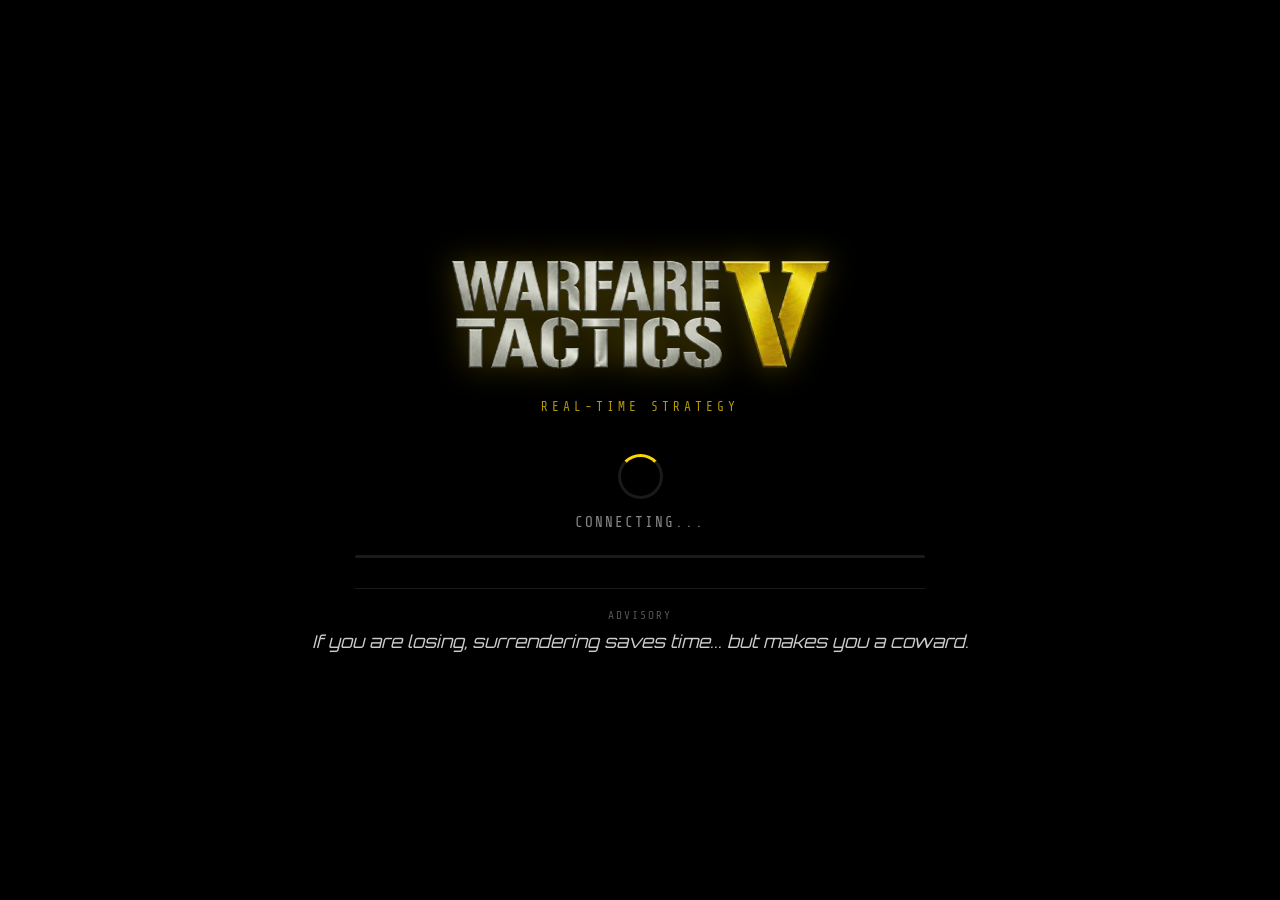
<file: html/loadscreen.html>
<!DOCTYPE html>
<html lang="en">
<head>
    <meta charset="UTF-8">
    <meta name="viewport" content="width=device-width, initial-scale=1.0, maximum-scale=1.0, user-scalable=no">
    <title>TACTICAL RTS ENYO UI</title>
    <link href="https://fonts.googleapis.com/css2?family=Orbitron:wght@400;500;700;900&family=Rajdhani:wght@400;600;700&family=Share+Tech+Mono&display=swap" rel="stylesheet">
    <link rel="stylesheet" href="css/main.css">
</head>
<body class="ui-root">
    <div class="fx-overlay"></div>
    <div class="app-bg-image"></div>

    <div id="loadingScreen" class="screen" style="position: absolute; top: 0; left: 0; width: 100%; height: 100%; z-index: 9999; display: flex; background-color: #000;">
        <div class="loading-backdrop"></div>
        <div class="loading-content">
            <div class="loading-title-group">
                <img src="images/rtslogo2.png" class="game-logo-large" alt="TACTICAL WARFARE V">
                <div class="sub-title">REAL-TIME STRATEGY</div>
            </div>
            <div class="loading-status-group">
                <div class="spinner-ring"></div>
                <div class="status-text" id="loadingStatusText">CONNECTING...</div>
            </div>
            <div class="loading-progress-track">
                <div class="loading-bar-fill" id="loadingBarFill"></div>
            </div>
            <div class="loading-tip-group">
                <div class="tip-label">ADVISORY</div>
                <div class="tip-text" id="loadingTipText">
                    Manage your economy wisely. Running out of funds is a choice.
                </div>
            </div>
        </div>
    </div>

    <script>
        var tips = [
            "Control the objectives. Or don't, if you enjoy being poor.",
            "Tanks are expensive. Try not to drive them off a cliff.",
            "If you are losing, surrendering saves time... but makes you a coward.",
            "Running out of money is a skill issue. Manage your economy better.",
            "Level up to unlock aircraft. Until then, enjoy walking.",
            "The enemy is capturing your objectives while you read this.",
            "You can deploy heavy support, or you can keep losing. Your choice."
        ];

        function setRandomTip() {
            var el = document.getElementById('loadingTipText');
            if (el) el.textContent = tips[Math.floor(Math.random() * tips.length)];
        }
        setRandomTip();
        setInterval(setRandomTip, 3000);

        window.addEventListener('message', function (e) {
            if (!e.data || e.data.eventName !== 'loadProgress') return;

            var pct = Math.floor(e.data.loadFraction * 100);
            var bar = document.getElementById('loadingBarFill');
            var status = document.getElementById('loadingStatusText');

            if (bar) bar.style.width = pct + '%';

            if (status) {
                if (pct < 10) {
                    status.textContent = 'EXECUTING INIT CORE... ' + pct + '%';
                } else if (pct < 40) {
                    status.textContent = 'FETCHING RESOURCE DATA... ' + pct + '%';
                } else if (pct < 55) {
                    status.textContent = 'EXECUTING INIT BEFORE MAP LOADED... ' + pct + '%';
                } else if (pct < 75) {
                    status.textContent = 'MOUNTING MAP ASSETS... ' + pct + '%';
                } else if (pct < 90) {
                    status.textContent = 'EXECUTING INIT AFTER MAP LOADED... ' + pct + '%';
                } else if (pct < 98) {
                    status.textContent = 'EXECUTING INIT SESSION... ' + pct + '%';
                } else if (pct < 100) {
                    status.textContent = 'AWAITING CLIENT SCRIPTS... ' + pct + '%';
                } else {
                    status.textContent = 'HANDOVER COMPLETE AWAITING RENDER';
                }
            }
        });
    </script>
</body>
</html>
</file>
<file: html/css/main.css>
/* ==========================================================================
           1. CORE VISUALS & VARIABLES
           ========================================================================== */
        
         :root {
            /* Colors */
            --bg-deep: #050505;
            --bg-glass: rgba(16, 20, 24, 0.85);
            --bg-card: rgba(0, 0, 0, 0.6);
            --gold-dim: #b8860b;
            --gold: #ffd700;
            --gold-glow: rgba(255, 215, 0, 0.3);
            --cyan: #00f3ff;
            --cyan-dim: #008f96;
            --cyan-glow: rgba(0, 243, 255, 0.2);
            --red: #ff2a2a;
            --green: #00ff41;
            /* Typography */
            --font-head: 'Orbitron', sans-serif;
            --font-body: 'Rajdhani', sans-serif;
            --font-mono: 'Share Tech Mono', monospace;
            /* Dimensions */
            --header-height: 90px;
            --frame-bg: #323536;
            --inner-bg: #1e2122;
        }
        
        * {
            margin: 0;
            padding: 0;
            box-sizing: border-box;
            outline: none;
            user-select: none;
        }
        
        /* Force the root HTML to stretch completely */
html {
    width: 100%;
    height: 100%;
    margin: 0;
    padding: 0;
    overflow: hidden;
}

body {
    /* Pin the body to all four absolute corners of the CEF frame */
    position: absolute;
    top: 0;
    left: 0;
    right: 0;
    bottom: 0;
    
    /* Use percentages instead of vh/vw to avoid CEF aspect ratio bugs */
    width: 100%;
    height: 100%;
    margin: 0;
    padding: 0;
    overflow: hidden;
    
    color: #eee;
    font-family: var(--font-body);
    
    /* FiveM Requirement - let the game show through when needed */
    background: transparent; 
}
        /* --- Global Backgrounds --- */
        /* --- POPULATION CAP LOCK --- */
/* --- POPULATION CAP LOCK --- */
/* --- POPULATION CAP LOCK --- */
.quickbar-slot.pop-capped {
    /* Dim the slot slightly, but keep the unit visible */
    filter: grayscale(0.8) brightness(0.7);
    pointer-events: none !important;
}

.quickbar-slot.pop-capped::after {
    /* Reads the exact number (e.g., "MAX: 20/20") from Javascript */
    content: attr(data-pop-msg); 
    
    position: absolute;
    bottom: 35px; /* Sits neatly just above the cost */
    left: 50%;
    transform: translateX(-50%);
    
    background: rgba(200, 0, 0, 0.95);
    color: white;
    font-family: var(--font-mono);
    font-size: 0.7rem;
    font-weight: 700;
    padding: 2px 6px;
    z-index: 20;
    white-space: nowrap;
    
    /* Clean, high-tech box */
    border: 1px solid #ff4757;
    border-radius: 2px;
    box-shadow: 0 0 10px rgba(255, 0, 0, 0.6);
    letter-spacing: 1px;
}
/* --- AI PROMPT MODAL --- */
.ai-modal-overlay {
    position: fixed;
    top: 0; left: 0; width: 100vw; height: 100vh;
    background: rgba(0, 0, 0, 0.85);
    display: flex;
    justify-content: center;
    align-items: center;
    z-index: 9999;
}

.ai-modal-overlay.hidden {
    display: none;
}

.ai-modal-box {
    background: rgba(15, 15, 15, 0.95);
    border: 1px solid #fbc531; /* Warning Yellow */
    width: 450px;
    box-shadow: 0 0 30px rgba(251, 197, 49, 0.15); /* Soft yellow glow */
    display: flex;
    flex-direction: column;
}

.ai-modal-header {
    background: #fbc531; /* Warning Yellow */
    color: #111; /* Dark text for readability on yellow */
    font-family: var(--font-head);
    font-size: 1.2rem;
    font-weight: 800;
    padding: 10px 15px;
    letter-spacing: 2px;
}

.ai-modal-body {
    padding: 25px;
    color: #ccc;
    font-family: var(--font-body);
    font-size: 1rem;
    line-height: 1.5;
}

.ai-modal-body strong {
    color: white;
}

.ai-modal-footer {
    padding: 15px;
    display: flex;
    justify-content: flex-end;
    gap: 15px;
    border-top: 1px solid rgba(255,255,255,0.05);
}
        .app-bg-image {
            position: fixed;
            inset: 0;
            z-index: -2;
            /* ENSURE THIS URL IS CORRECT */
            background: url('../images/background.png') center/cover no-repeat;
            filter: brightness(0.4) grayscale(0.8);
                
            /* Default State: Visible */
            display: block; 
            opacity: 1;
            transition: opacity 0.3s ease;
        }
        
        .fx-overlay {
            position: fixed;
            top: 0; left: 0; width: 100%; height: 100%;
            pointer-events: none;
            z-index: 9000;
            background: linear-gradient(rgba(18, 16, 16, 0) 50%, rgba(0, 0, 0, 0.25) 50%), linear-gradient(90deg, rgba(255, 0, 0, 0.06), rgba(0, 255, 0, 0.02), rgba(0, 0, 255, 0.06));
            background-size: 100% 2px, 3px 100%;
            opacity: 0.6;
                
            /* Default State: Visible */
            display: block;
            transition: opacity 0.3s ease;
        }
        
        .app-grid-overlay {
            position: fixed;
            inset: 0;
            z-index: -1;
            background-image: linear-gradient(rgba(0, 243, 255, 0.03) 1px, transparent 1px), linear-gradient(90deg, rgba(0, 243, 255, 0.03) 1px, transparent 1px);
            background-size: 40px 40px;
            box-shadow: inset 0 0 200px rgba(0, 0, 0, 0.9);
        }
        /* --- Utility Classes --- */
        
        .screen {
            position: absolute;
            inset: 0;
            display: flex;
            flex-direction: column;
            opacity: 1;
            transition: opacity 0.3s ease-in-out;
            z-index: 10;
        }
        
        .hidden {
            display: none !important;
            opacity: 0;
            pointer-events: none; /* Prevents clicking invisible buttons */
        }
        
        
        .gold-text {
            color: var(--gold);
            text-shadow: 0 0 10px var(--gold-glow);
        }
        
        .cyan-text {
            color: var(--cyan);
            text-shadow: 0 0 10px var(--cyan-glow);
        }
        
        .mono {
            font-family: var(--font-mono);
        }
        /* --- Buttons --- */
        
        .btn {
            background: rgba(0, 0, 0, 0.4);
            border: 1px solid var(--cyan-dim);
            color: var(--cyan);
            font-family: var(--font-head);
            padding: 12px 24px;
            font-size: 1rem;
            cursor: pointer;
            transition: all 0.3s cubic-bezier(0.4, 0, 0.2, 1);
            position: relative;
            overflow: hidden;
            clip-path: polygon(10px 0, 100% 0, 100% calc(100% - 10px), calc(100% - 10px) 100%, 0 100%, 0 10px);
            text-transform: uppercase;
            letter-spacing: 2px;
            display: flex;
            align-items: center;
            justify-content: center;
            gap: 10px;
        }
        
        .btn:hover {
            background: var(--cyan-dim);
            color: #000;
            box-shadow: 0 0 20px var(--cyan-glow);
            border-color: var(--cyan);
        }
        
        .btn:active {
            transform: scale(0.98);
        }
        
        .btn-primary {
            border-color: var(--gold-dim);
            color: var(--gold);
            background: rgba(184, 134, 11, 0.1);
        }
        
        .btn-primary:hover {
            background: var(--gold);
            color: #000;
            box-shadow: 0 0 25px var(--gold-glow);
        }
        
        .btn-danger {
            border-color: var(--red);
            color: var(--red);
            background: rgba(255, 42, 42, 0.1);
        }
        
        .btn-danger:hover {
            background: var(--red);
            color: white;
            box-shadow: 0 0 20px rgba(255, 42, 42, 0.4);
        }
        
        .btn-secondary {
            background: rgba(255, 255, 255, 0.05);
            border-color: #555;
            color: #aaa;
        }
        
        .btn-secondary:hover {
            background: #494949;
            color: #aaa;
            border-color: #555;
        }
        
        .btn-create-lobby {
            background: rgba(255, 255, 255, 0.05);
            border-color: #555;
            color: #aaa;
        }
        
        .btn-create-lobby:hover {
            background: #494949;
            color: #aaa;
            border-color: #555;
        }
        
        .btn-icon {
            width: 50px;
            height: 50px;
            padding: 0;
            font-size: 1.2rem;
        }
        /* --- Tech Panels --- */
        
        .tech-panel {
            background: var(--bg-glass);
            border: 1px solid rgba(255, 255, 255, 0.1);
            backdrop-filter: blur(15px);
            box-shadow: 0 20px 50px rgba(0, 0, 0, 0.5);
            position: relative;
        }
        /* Decorative Corners */
        
        .tech-panel::before {
            content: '';
            position: absolute;
            top: 0;
            left: 0;
            width: 100%;
            height: 2px;
            background: linear-gradient(90deg, transparent, var(--cyan), transparent);
        }
        
        .tech-panel::after {
            content: '';
            position: absolute;
            bottom: 0;
            left: 0;
            width: 100%;
            height: 2px;
            background: linear-gradient(90deg, transparent, var(--gold), transparent);
        }
        /* ==========================================================================
           2. MAIN MENU
           ========================================================================== */
        
        .menu-container {
            width: 100%;
            max-width: 1400px;
            height: 100%;
            min-height: 0;
            margin: 0 auto;
            padding: 30px;
            display: flex;
            flex-direction: column;
        }
        
        .menu-header {
            text-align: center;
            margin-bottom: 30px;
            position: relative;
        }
        
        .game-title {
            font-size: 6rem;
            line-height: 1;
            text-shadow: 0 0 40px rgba(0, 0, 0, 0.8);
            letter-spacing: -2px;
        }
        
        .game-subtitle {
            font-size: 1.5rem;
            letter-spacing: 12px;
            color: var(--gold);
            font-weight: 700;
            margin-top: 10px;
        }
        
        .menu-content {
            display: grid;
            grid-template-columns: repeat(3, 1fr);
            grid-template-rows: 1fr;
            gap: 35px;
            flex: 1 1 auto;
            min-height: 0;
            align-items: stretch;
        }
        
        .menu-card {
            background: rgba(10, 15, 20, 0.85);
            border: 1px solid rgba(255, 215, 0, 0.1);
            transition: transform 0.3s, border-color 0.3s;
            display: flex;
            flex-direction: column;
            height: 100%;
        }
        
        .menu-card:hover {
            /*transform: translateY(-10px);*/
            border-color: var(--cyan);
            box-shadow: 0 0 10px var(--cyan-glow);
        }
        
        .card-header {
            padding: 25px;
            background: rgba(0, 0, 0, 0.4);
            border-bottom: 1px solid rgba(255, 255, 255, 0.1);
            color: #fff;
            font-family: var(--font-head);
            font-size: 1.4rem;
            display: flex;
            align-items: center;
            gap: 15px;
        }
        
        .card-header i {
            color: var(--gold);
        }
        
        .card-body {
            padding: 30px;
            flex: 1;
            display: flex;
            flex-direction: column;
            gap: 20px;
            font-size: 1.1rem;
            color: #aaa;
        }
        
        .matchmaking-info {
            margin-top: auto;
            padding: 15px;
            background: rgba(0, 0, 0, 0.3);
            border-radius: 4px;
            border: 1px solid rgba(255, 255, 255, 0.05);
        }
        
        .queue-status,
        .estimated-time {
            display: flex;
            justify-content: space-between;
            font-size: 0.9rem;
            margin-bottom: 5px;
            color: #aaa;
        }
        
        .queue-status span:first-child,
        .estimated-time span:first-child {
            font-family: var(--font-head);
            color: var(--gold-dim);
        }
        
        .stats-grid {
            display: grid;
            grid-template-columns: 1fr 1fr;
            gap: 15px;
            margin-top: auto;
        }
        
        .stat {
            background: rgba(0, 0, 0, 0.4);
            padding: 15px;
            text-align: center;
            border: 1px solid rgba(255, 255, 255, 0.05);
        }
        .stat-row {
    display: flex;
    align-items: center;
    gap: 3px; /* Adjust this number: 0 or 2px will make them very close */
}
    /*.stat-value {
    font-family: var(--font-body);
    color: var(--cyan);
   
    text-align: right;             /* Aligns numbers to the right */   
     /*}*/
        
        .stat-value-grid {
            font-family: var(--font-head);
            font-size: 2rem;
            color: var(--cyan);
            display: block;
            line-height: 1;
        }
        
        .stat-label {
            font-size: 1rem;
            color: #666;
            font-weight: 700;
            letter-spacing: 1px;
            margin-top: 5px;
        }
        
        .menu-footer {
            margin-top: 30px;
            border-top: 1px solid rgba(255, 255, 255, 0.1);
            padding-top: 20px;
            padding-bottom: 5px;
            display: flex;
            justify-content: space-between;
            align-items: center;
        }
        
        .server-info {
            display: flex;
            gap: 30px;
            color: #666;
            font-family: var(--font-mono);
            font-size: 0.9rem;
        }
        
        .controls-info {
            display: flex;
            gap: 10px;
        }
        /* ==========================================================================
           3. LOBBY & PLATOON BUILDER (The Major Rework)
           ========================================================================== */
        
        .lobby-container {
            padding: 30px;
            display: flex;
            flex-direction: column;
            height: 100%;
            gap: 20px;
        }
        
        .lobby-header {
            display: flex;
            justify-content: space-between;
            align-items: center;
            padding: 25px 40px;
            background: var(--bg-glass);
            border: 1px solid rgba(255, 255, 255, 0.1);
        }
        
        .lobby-title {
            font-size: 2rem;
            color: #fff;
            font-family: var(--font-head);
            display: flex;
            gap: 15px;
            align-items: center;
        }
        
        .lobby-content {
            flex: 1;
            display: grid;
            grid-template-columns: 350px 1fr 400px;
            gap: 25px;
            overflow: hidden;
        }
        /* --- Left: Players List --- */
        
        .players-panel {
            display: flex;
            flex-direction: column;
            height: 100%;
        }
        
        .players-list {
            flex: 1;
            overflow-y: auto;
            padding: 20px;
            display: flex;
            flex-direction: column;
            gap: 10px;
        }
        
        .player-item {
            background: rgba(255, 255, 255, 0.03);
            padding: 15px;
            display: flex;
            align-items: center;
            gap: 15px;
            border: 1px solid rgba(255, 255, 255, 0.05);
            transition: 0.2s;
        }
        
        .player-item.ready {
            background: rgba(0, 255, 65, 0.1);
            border-color: var(--green);
        }
        
        .player-avatar {
            width: 45px;
            height: 45px;
            background: #000;
            border: 1px solid var(--gold);
            border-radius: 4px;
            display: flex;
            align-items: center;
            justify-content: center;
            font-size: 1.5rem;
            color: var(--gold);
        }
        /* --- Center: Platoon Builder --- */
        
        .platoon-builder {
            display: grid;
            grid-template-rows: 1fr 1fr;
            gap: 20px;
            padding: 20px;
            overflow: hidden;
        }
        /* 1. Unit Pool (Top Half) */
        
        .unit-pool {
            display: flex;
            flex-direction: column;
            overflow: hidden;
            background: rgba(0, 0, 0, 0.3);
            padding: 15px;
            border: 1px solid #333;
        }
        
        .unit-categories {
            display: flex;
            gap: 10px;
            margin-bottom: 15px;
        }
        
        .category-btn {
            flex: 1;
            padding: 12px;
            background: #111;
            border: 1px solid #444;
            color: #888;
            font-family: var(--font-head);
            font-size: 0.9rem;
        }
        
        .category-btn.active {
            background: var(--gold);
            color: #000;
            border-color: var(--gold);
        }
        
     /* 2. Platoon Slots (Bottom Half) */
        
        .platoon-slots {
            display: flex;
            flex-direction: column;
            overflow: hidden;
            background: rgba(0, 0, 0, 0.3);
            padding: 15px;
            border: 1px solid #333;
        }
        
        .slots-header {
            display: flex;
            justify-content: space-between;
            margin-bottom: 10px;
            font-family: var(--font-mono);
            color: #888;
        }
        
        .slots-grid {
            flex: 1;
            display: grid;
            grid-template-columns: repeat(5, 1fr);
            /* 5 Columns */
            gap: 10px;
            overflow: hidden;
        }
        
        .platoon-slot {
            background: rgba(0, 0, 0, 0.5);
            border: 2px dashed rgba(255, 255, 255, 0.1);
            display: flex;
            flex-direction: column;
            height: 100%;
            position: relative;
            transition: all 0.2s;
        }
        
        .platoon-slot.drag-over {
            background: rgba(0, 243, 255, 0.1);
            border-color: var(--cyan);
            border-style: solid;
        }
        
        .slot-title {
            background: rgba(255, 255, 255, 0.05);
            padding: 8px;
            text-align: center;
            font-family: var(--font-head);
            font-size: 0.9rem;
            color: var(--gold);
            letter-spacing: 2px;
        }
        
        .slot-footer {
            background: #000;
            padding: 8px;
            font-size: 0.8rem;
            display: flex;
            justify-content: space-between;
            font-family: var(--font-mono);
            color: #aaa;
            border-top: 1px solid #333;
        }
        
        .slot-content {
            /* This makes the slot fill the space between title and footer */
            flex: 1;
            /* Layout for added units */
            display: flex;
            flex-wrap: wrap;
            /* Allows units to flow to the next line if many are added */
            align-content: flex-start;
            /* Keeps rows at the top */
            justify-content: flex-start;
            /* Keeps items to the left */
            gap: 8px;
            /* Space between units */
            padding: 10px;
            width: 100%;
        }
        /* When EMPTY, center the plus sign vertically and horizontally */
        
        .slot-content:empty {
            /*display: flex;*/
            align-items: center;
            justify-content: center;
        }
        /* The Plus Sign */
        
        .slot-content:empty::before {
            content: "+";
            font-size: 32px;
            color: rgba(0, 255, 204, 0.2);
            /* Tactical teal/cyan */
            font-weight: 300;
        }
        
       /* =========================================
   UNIT CARD & PLATOON BUILDER STYLES
   (Corrected for Unlock Levels & Badges)
   ========================================= */

/* 1. The Container for Units */
        .units-list {
    flex: 1;
    overflow-y: auto;
    display: grid;
    grid-template-columns: repeat(auto-fill, minmax(132px, 1fr));
    grid-auto-rows: 154px;
    gap: 10px;
    padding-right: 5px;
}

/* 2. The Card Base */
.unit-card {
    width: 100%; 
    aspect-ratio: 1 / 1; 
    height: auto; /* Allow height to adjust automatically */
    
    /* Background setup (Image set by JS) */
    background-color: #151515;
    background-size: cover !important;
    background-position: center !important;
    background-repeat: no-repeat !important;
    
    border: 1px solid rgba(255, 255, 255, 0.1);
    border-radius: 4px;
    position: relative;
    cursor: grab;
    overflow: hidden; /* Keeps badge and overlays inside */
    transition: all 0.2s ease;
    box-shadow: inset 0 0 20px rgba(0,0,0,0.8);
}

/* Hover Effect (Only if not locked) */
.unit-card:not(.locked):hover {
    border-color: var(--cyan);
 
    box-shadow: 0 5px 15px rgba(0, 243, 255, 0.2), inset 0 0 0 1px var(--cyan);
}

.unit-card:active {
    cursor: grabbing;
}

/* Dark Gradient Overlay (Text Readability) */
.unit-card::before {
    content: '';
    position: absolute;
    inset: 0;
    background: linear-gradient(to bottom, rgba(0,0,0,0.6) 0%, transparent 40%, rgba(0,0,0,0.9) 100%);
    z-index: 1;
}

/* 3. Header (Name) */
.unit-card .unit-header {
    position: relative;
    z-index: 10;
    width: 100%;
    
    padding: 6px; 
    
    /* Subtle gradient behind name */
    background: linear-gradient(to bottom, rgba(0,0,0,0.8), rgba(0,0,0,0));
}

.unit-card.has-badge .unit-header {
    padding-top: 22px; 
}

.unit-card .unit-name {
    font-family: var(--font-head);
    font-size: 0.7rem;
    color: #fff;
    text-transform: uppercase;
    text-shadow: 0 1px 2px #000;
    max-width: 100%;
    line-height: 1.1;
    position: relative;
    z-index: 15;
}

/* 4. Weight Badge (Top Right) */
.unit-weight {
    position: absolute;
    top: 0;
    right: 0;
    background: var(--cyan-dim);
    color: #000;
    font-family: var(--font-mono);
    font-size: 0.75rem;
    font-weight: 800;
    padding: 4px 8px;
    
    /* Box shape flush with corner */
    border-bottom-left-radius: 6px; 
    border-left: 1px solid rgba(255,255,255,0.2);
    border-bottom: 1px solid rgba(255,255,255,0.2);
    
    z-index: 20;
    display: flex;
    align-items: center;
    gap: 4px;
    box-shadow: -2px 2px 5px rgba(0,0,0,0.5);
}

.unit-weight i {
    font-size: 0.7rem;
    opacity: 0.8;
}

/* 5. Stats (Bottom) */
.card-stat {
    position: absolute;
    bottom: 5px;
    z-index: 2;
    display: flex;
    align-items: center;
    gap: 4px;
    font-family: var(--font-mono);
    font-size: 0.75rem;
    font-weight: 700;
    padding: 2px 6px;
    background: rgba(0, 0, 0, 0.7);
    border-radius: 3px;
    backdrop-filter: blur(2px);
}

.stat-hp {
    left: 5px;
    color: var(--green);
    border-left: 2px solid var(--green);
}

.stat-cost {
    right: 5px;
    color: var(--gold);
    border-right: 2px solid var(--gold);
}

.card-stat i {
    font-size: 0.7rem;
    opacity: 0.8;
}

/* =========================================
   LOCKED STATE & BADGES
   ========================================= */

/* Military Green / Locked Filter */
.unit-card.locked {
    /* This creates the "Night Vision/Military" disabled look */
    filter: grayscale(100%) sepia(100%) hue-rotate(80deg) saturate(1.5) brightness(0.6);
    cursor: not-allowed;
    border: 1px solid #555;
    opacity: 0.9;
}

/* Ensure text inside locked card is readable against the filter */
.unit-card.locked .unit-header {
    background: rgba(0, 0, 0, 0.8);
}

.unit-card.locked .locked-text {
    font-family: var(--font-mono);
    font-weight: bold;
    letter-spacing: 1px;
    color: #ccc;
    font-size: 0.65rem;
}

/* Lock Icon Overlay */
.lock-overlay {
    position: absolute;
    top: 50%;
    left: 50%;
    transform: translate(-50%, -50%);
    font-size: 2rem;
    color: rgba(255, 255, 255, 0.5);
    z-index: 5;
}

/* "NEW" Badge - Corner Tag Style */
.new-badge {
    position: absolute;
    top: 0;
    left: 0;
    
    background: #f1c40f; /* Gold */
    color: #000;
    
    font-family: var(--font-head);
    font-size: 0.65rem;
    font-weight: 900;
    padding: 3px 8px;
    
    /* Rounded bottom-right only to look like a tag */
    border-bottom-right-radius: 6px; 
    
    box-shadow: 1px 1px 4px rgba(0,0,0,0.5);
    z-index: 30; /* Highest priority */
    pointer-events: none; /* Click through */
    
    animation: badgePulse 2s infinite;
}

@keyframes badgePulse {
    0% { filter: brightness(1); }
    50% { filter: brightness(1.2); }
    100% { filter: brightness(1); }
}
        /* This styles the mini-unit when it's inside the A/B/C/D/E slots */
.platoon-unit {
    width: 78px;
    height: 78px;
    position: relative;
    border: 1px solid #444;
    border-radius: 3px;
    overflow: hidden;
    cursor: pointer;
    background-size: cover !important;
    background-position: center !important;
    box-shadow: 0 2px 5px rgba(0,0,0,0.5);
    transition: 0.1s;
}

.platoon-unit:hover {
    border-color: var(--red); /* Indicates removal */
}

/* Count Badge (Top Right) */
.platoon-unit .unit-count {
    position: absolute;
    top: 0; right: 0;
    background: var(--gold);
    color: #000;
   /* font-size: 0.65rem;*/
    width: 20%;
    font-weight: 800;
    padding: 0 3px;
    line-height: 1;
    z-index: 3;
    display: flex;      /* make it a flex container */
    justify-content: center; /* horizontal centering of the number */
    align-items: center;     /* vertical centering of the number */
}
.unit-health-text {
    position: absolute;
    
    /* Pushes the text completely above the bar */
    bottom: 100%; 
    left: 50%;
    transform: translateX(-50%);
    
    /* Gap between text and bar */
    margin-bottom: 3px; 
    
    /* Text Styling */
    width: 100px; /* Wide enough to not wrap */
    text-align: center;
    font-family: 'Share Tech Mono', monospace;
    font-size: 11px; /* Slightly larger for readability */
    font-weight: 600;
    color: #ffffff;
    
    /* Heavy Outline for visibility against sky/ground */
    text-shadow: 
        -1px -1px 0 #000,  
         1px -1px 0 #000,
        -1px  1px 0 #000,
         1px  1px 0 #000,
         0px 2px 2px rgba(0,0,0,0.8);
         
    pointer-events: none;
    white-space: nowrap;
    z-index: 10;
}
/* Remove Overlay (Red X) */
.platoon-unit .remove-overlay {
    position: absolute; inset: 0;
    background: rgba(255, 50, 50, 0.8);
    display: flex; align-items: center; justify-content: center;
    color: white; opacity: 0; transition: opacity 0.2s;
    z-index: 4;
}
.platoon-unit:hover .remove-overlay { opacity: 1; }
        /* --- Right: Controls --- */
        

/* 1. Make the panel a flexible column that fills height */
.controls-panel .tech-panel {
    display: flex;
    flex-direction: column;
    height: 100%; /* Forces the panel to fill the vertical space */
    padding: 20px;
    position: relative;
}

/* 2. Push the Countdown to the bottom */
#countdownContainer {
    margin-top: auto; /* This magic line pushes everything below it to the bottom */
    margin-bottom: 20px; /* Space between countdown and button */
    text-align: center;
    height: 80px; 
    display: flex;
    flex-direction: column;
    justify-content: flex-end;
}

/* 3. Style the Ready Button */
#readyToggle {
    flex: 0 0 auto; /* Stop it from shrinking */
    width: 100%; 
    height: 70px; 
    font-size: 1.4rem;
    margin-top: 0;
}

/* 4. Center the Ready Text Indicator */
#readyIndicator {
    text-align: center;
    margin-bottom: 10px;
}
        
        .map-preview {
            height: 250px;
            background: #000;
            border: 1px solid #444;
            position: relative;
            background-size: cover !important;
            box-shadow: inset 0 0 50px #000;
        }
        
        .map-overlay {
            position: absolute;
            bottom: 0;
            width: 100%;
            padding: 10px;
            background: rgba(0, 0, 0, 0.8);
            color: var(--gold);
            font-family: var(--font-head);
            text-align: center;
        }
        
        .map-details {
            display: grid;
            grid-template-columns: 1fr 1fr;
            gap: 10px;
            margin-top: 15px;
            font-size: 0.9rem;
            color: #aaa;
        }
        
        .detail-item i {
            color: var(--cyan);
            width: 20px;
            text-align: center;
        }
        /* ==========================================================================
           4. GAME UI (HUD)
           ========================================================================== */
        /* =========================================
   GAME HUD STYLES (Advanced & Dynamic)
   ========================================= */
/* =========================================
   GAME HUD STYLES (Final & Functional)
   ========================================= */


    #gameUI { position: fixed; inset: 0; pointer-events: none; }


/* Force hide Main Menu backgrounds when game is active */
/* When the body has this class, hide the main menu backgrounds */
body.game-mode-active .menu-background,
body.game-mode-active .bg-grid,
body.game-mode-active .bg-scanline,
body.game-mode-active .app-bg-image,
body.game-mode-active .fx-overlay {
    display: none !important;
    opacity: 0 !important;
    visibility: hidden !important;
    pointer-events: none !important;
}

 /* =========================================
   PARALLELOGRAM COMMAND HUD (REWORKED)
   ========================================= */

  
    .image-hud {
    background-image: url('../images/hud-header.png');
    background-position: center top; /* Centers horizontally, aligns to the top */
    background-repeat: no-repeat;    /* Prevents the image from tiling */
    background-size: contain;        /* Optional: ensures the whole image fits */
    width:750px;
    height:200px;
    display: flex;
    align-items: flex-start;
    justify-content: center;
}
   

.hud-header-container {
    position: fixed;
    top: 0;
    left: 50%;
    transform: translateX(-50%);
    display: flex;
    align-items: flex-start;
    justify-content: center;
    z-index: 1000;
    padding-top: 0;
    pointer-events: none;
}

/* Base style for the wings and timer */
.hud-side-bar, .hud-timer-box {
    pointer-events: auto;
   /* backdrop-filter: blur(12px);
    border: 1px solid rgba(255, 255, 255, 0.1);*/
    height: 55px; /* Standardized height */
    display: flex;
    align-items: center;
    justify-content: center;
    position: relative;
    transition: all 0.3s ease;
    margin-top: 23px;
}

/* LEFT WING: Slanting inward toward the center */
.left-wing {
    width: 220px;
    margin-right: -15px; /* Pulls it flush against the center box */
    /*clip-path: polygon(0% 0%, 90% 0%, 100% 100%, 20% 100%);
    border-bottom: 2px solid var(--cyan);*/
    /*padding-right: 15px;*/
}

/* RIGHT WING: Slanting inward toward the center */
.right-wing {
    width: 220px;
    margin-left: -15px; /* Pulls it flush against the center box */
    /*clip-path: polygon(10% 0%, 100% 0%, 80% 100%, 0% 100%);
    border-bottom: 2px solid var(--gold);*/
    padding-left: 15px;
}

/* CENTER TIMER: The anchor module */
.hud-timer-box {
    width: 150px;
    height: 55px; /* Slightly taller to stand out as the centerpiece */
   /* background: #000;*/
    z-index: 10; /* Sits on top of the wings */
   /* clip-path: polygon(0 0, 100% 0, 80% 100%, 20% 100%);
    border-bottom: 3px solid #fff;*/
   /* box-shadow: 0 10px 20px rgb(255, 255, 255);*/
}

/* Typography alignment */
.info-group {
    display: flex;
    flex-direction: column;
    /*align-items: center;*/
    justify-content: center;
    margin-top: 2px;
}

.info-group .lbl {
    font-family: var(--font-mono);
    font-size: 0.65rem;
    color: #fff;
    letter-spacing: 2px;
    text-transform: uppercase;
    margin-bottom: 5px;
}

.info-group .val {
    font-family: var(--font-head);
    font-size: 1.5rem;
    font-weight: 700;
    line-height: 1;
    
}

.info-group .val.mono {
    font-family: 'Share Tech Mono', monospace !important; /* Force monospace */
    letter-spacing: 0px; /* Monospace usually needs less spacing */
}

/* Dynamic Accent Colors */
#cpValue { color: var(--cyan); text-shadow: 0 0 10px var(--cyan-glow); margin-top:5px; }
#incomeValue { color: var(--gold); text-shadow: 0 0 10px rgba(0, 255, 65, 0.2); margin-right: 30px; margin-top:5px }
#timeValue { color: #fff; font-size: 1.5rem; letter-spacing: 1px; margin-left: -5px; }

.lbl

/* Mid-game Settings/Help Buttons */
.header-right-actions {
    position: absolute;
    right: -110px;
    top: 10px;
    display: flex;
    gap: 8px;
    pointer-events: auto;
}

.header-right-actions .btn-icon {
    width: 35px;
    height: 35px;
    background: rgba(0, 0, 0, 0.6);
    border: 1px solid #444;
    font-size: 0.8rem;
    color: #888;
}

.header-right-actions .btn-icon:hover {
    color: #fff;
    border-color: var(--cyan);
    background: rgba(0, 243, 255, 0.1);
}

/* Match Info (Top Center) */
.match-info-card {
    display: flex; align-items: center;
    background: rgba(16, 20, 24, 0.95);
    border-top: 3px solid var(--gold);
    padding: 8px 40px;
    clip-path: polygon(20px 0, 100% 0, 100% 100%, 0 100%, 0 20px);
    backdrop-filter: blur(5px);
    box-shadow: 0 5px 20px rgba(0,0,0,0.6);
    position: absolute; left: 50%; transform: translateX(-50%); top: 20px;
}
/*.info-group { display: flex; flex-direction: column; align-items: center; min-width: 90px; }
.info-group .lbl { font-size: 0.65rem; color: #888; letter-spacing: 2px; font-family: var(--font-mono); margin-bottom: 2px; }
.info-group .val { font-family: var(--font-head); font-size: 1.6rem; color: #fff; font-weight: 700; line-height: 1; }
.info-group .val.positive { color: var(--green); text-shadow: 0 0 8px rgba(0, 255, 65, 0.3); }
.info-divider { width: 1px; height: 30px; background: rgba(255,255,255,0.1); margin: 0 20px; }*/

/* Settings (Top Right) */
/* Ensure the Top Right buttons are clickable */
.hud-corner-right { 
    position: absolute; 
    top: 30px; 
    right: 30px; 
    pointer-events: auto; 
    z-index: 1001; 
}
.hud-settings-btn {
    width: 30px; height: 30px;
    background: rgba(16, 20, 24, 0.95);
    border: 1px solid #444;
    color: #888; cursor: pointer; font-size: 1.4rem; transition: 0.3s;
    clip-path: polygon(10px 0,          /* Top-left start */
  100% 0,          /* Top-right corner */
  100% calc(100% - 10px), /* Bottom-right start of cut */
  calc(100% - 10px) 100%, /* Bottom-right end of cut */
  0 100%,          /* Bottom-left corner */
  0 10px);
  font-size: 0.8rem;
}
.hud-settings-btn:hover { color: #fff; border-color: var(--cyan); background: rgba(0, 243, 255, 0.1); transform: rotate(90deg); }

/* --- QUEST TRACKER (Right Side) --- */
.quest-tracker-panel {
    position: absolute;
    top: 110px; 
    right: 30px;
    width: 350px;
    

    background: linear-gradient(90deg, transparent 0%, rgba(16, 20, 24, 0.95) 1%);
    
    padding: 15px 20px;
    border-right: 4px solid var(--gold);
    

    
    clip-path: polygon(20px 0, 100% 0, 100% 100%, 0 100%, 0 20px);
    text-align: right;
    
    /* Optional: Remove shadow if it's causing dark edges */
    box-shadow: none; 
}
.quest-header-row { display: flex; justify-content: flex-end; align-items: center; gap: 8px; margin-bottom: 8px; color: var(--gold); }
.quest-label { font-family: var(--font-mono); font-size: 0.7rem; letter-spacing: 2px; }
.quest-title { font-family: var(--font-head); font-size: 1.1rem; color: #fff; font-weight: 700; text-transform: uppercase; margin-bottom: 8px; }
.quest-bar-bg { width: 100%; height: 6px; background: rgba(255,255,255,0.1); border-radius: 2px; overflow: hidden; }
.quest-bar-fill { height: 100%; background: var(--gold); width: 0%; transition: width 0.4s ease; box-shadow: 0 0 10px var(--gold-glow); }

/* --- AIRSTRIKE ALERT (Center Overlay) --- */
.airstrike-alert {
    position: absolute; top: 180px; left: 50%; transform: translateX(-50%);
    background: rgba(10, 14, 23, 0.98);
    border: 2px solid #ff4757; 
    border-radius: 8px; padding: 20px 40px;
    display: flex; flex-direction: column; gap: 10px;
    box-shadow: 0 0 50px rgba(255, 71, 87, 0.4);
    z-index: 500; min-width: 400px;
    animation: pulseAlert 1.5s infinite alternate;
}
.airstrike-alert.hidden { display: none !important; }

.alert-content { display: flex; align-items: center; gap: 20px; }
.alert-icon { font-size: 2.5em; color: #ff4757; animation: shakeIcon 0.5s infinite; }
.alert-info { flex: 1; text-align: left; }
.alert-title { font-family: 'Orbitron', sans-serif; font-weight: 800; color: #fff; font-size: 1.4em; letter-spacing: 2px; }
.alert-subtitle { font-size: 0.9em; color: #ff4757; font-weight: 600; letter-spacing: 1px; }
.alert-timer { font-family: 'Orbitron', sans-serif; font-size: 2em; color: #ff4757; font-weight: 700; }
.alert-progress-bg { width: 100%; height: 8px; background: rgba(255, 71, 87, 0.2); border-radius: 4px; overflow: hidden; }
.alert-progress-fill { height: 100%; width: 100%; background: #ff4757; transition: width 0.1s linear; }


/* --- BOTTOM SECTION (3-Column Layout) --- */
/* Find this class and UPDATE it */
.hud-bottom-section {
    display: grid;
    grid-template-columns: 300px 1fr 300px;
    align-items: end;
    padding: 30px 40px;
    width: 100%;
    position: absolute; 
    bottom: 0; 
    left: 0;
    
    z-index: 100; /* Must be higher than #game-input-layer (which is 10) */
    pointer-events: none; /* Let clicks pass through empty spaces to the game */
}



/* 1. ACTIVE SQUADS (Bottom Left) */
.bottom-left-area {
    display: flex;
    justify-content: flex-start;
    margin-bottom: 244px;
    margin-left: -28px;
    width: 104%;
}
.active-squads-box {
    padding: 15px 14px;
    width: 80%;
    height: 204px;
    max-height: 300px;
    margin-left: 84px;
    display: flex;
    flex-direction: column;
    gap: 15px;
    transition: opacity 0.3s;
    z-index: 1;
    pointer-events: auto; /* Enable clicking squads */
}

/* AUTO-HIDE: This selector hides the box if the list inside has no children 
.active-squads-box:has(.deployed-list:empty) {
    display: none !important;
}*/
.active-squads-box.hidden-box {
    display: none !important;
    opacity: 0;
    pointer-events: none;
}
.active-header { 
    font-family: var(--font-head); font-size: 0.85rem; color: var(--green); 
    border-bottom: 1px solid rgba(255,255,255,0.1); padding-bottom: 5px; 
    letter-spacing: 1px; width: 100%;
}
.deployed-list { 
    width: 100%; display: flex; flex-direction: column; gap: 5px; 
    overflow-y: auto; max-height: 200px; 
}

/* Items injected by JS */
.deployed-item {
    display: flex; justify-content: space-between; align-items: center;
    background: rgba(255,255,255,0.05); padding: 8px 10px;
    border-left: 3px solid transparent; font-size: 0.85rem; color: #ccc;
    cursor: pointer; transition: 0.2s;
}
.deployed-item:hover { background: rgba(0, 255, 65, 0.15); border-left-color: var(--green); color: #fff; }
/* Inner parts (Classes used by JS) */
.d-icon { width: 25px; text-align: center; font-size: 1.2em; }
.d-info { flex: 1; margin-left: 10px; display: flex; flex-direction: column; gap: 2px; }
.d-header { display: flex; justify-content: space-between; font-size: 0.8rem; }
.d-bar-bg { width: 100%; height: 4px; background: #333; margin-top: 3px; }
.d-bar-fill { height: 100%; transition: width 0.3s; }


/* 2. PLATOON DOCK (Center) */
.bottom-center-area {
    display: flex; justify-content: center; 
   
}
.bottom-center-area::before {
    content: "";
    position: absolute;
    bottom: -40px;
    left: 50%;
    transform: translateX(-50%);
    width: 911px;
    height: 265px;
    background: url(../images/hud-quickbar.png) no-repeat center;
    background-size: contain;
    pointer-events: none;
    z-index: 1;
}
.platoon-dock {
    display: flex; flex-direction: column; align-items: center;
    pointer-events: auto; /* Enable clicking units */
    position: relative;
    z-index: 101;
   
}
.dock-label { 
    font-family: var(--font-head); font-size: 0.8rem; color: var(--gold); 
    margin-bottom: 8px; letter-spacing: 4px; text-shadow: 0 0 10px var(--gold-glow); 
}
.platoon-slots-container { display: flex; gap: 8px; }

.quickbar-slot {
    position: relative; width: 85px; height: 100px;
    cursor: pointer; transition: all 0.2s;
}

/* Slot Visual Background (Separated to allow popover overflow) */
.quickbar-slot .slot-bg {
    position: absolute; inset: 0;
    background: rgba(16, 20, 24, 0.92); border: 1px solid #444;
    clip-path: polygon(12px 0, 100% 0, 100% 100%, 0 100%, 0 12px);
    z-index: 1;
}

.quickbar-slot:hover .slot-bg { 
    background: rgba(255, 215, 0, 0.15); border-color: var(--gold); 
    box-shadow: 0 10px 20px rgba(0,0,0,0.5); 
}

.quickbar-slot.disabled { opacity: 0.5; filter: grayscale(1); cursor: not-allowed; }

/* Slot Content (Z-Index > Background) */
.slot-key { position: absolute; top: 3px; left: 6px; font-size: 0.7rem; color: #666; font-family: var(--font-mono); z-index: 2; }
.slot-inner { 
    position: relative; z-index: 2;
    display: flex; flex-direction: column; align-items: center; justify-content: center; height: 100%; padding-top: 10px; 
}
.slot-icon { font-size: 1.8rem; color: #fff; margin-bottom: 5px; filter: drop-shadow(0 0 5px rgba(255,255,255,0.3)); }
.slot-name { font-weight: 700; color: var(--gold); font-size: 0.75rem; letter-spacing: 1px; }
.slot-cost { font-family: var(--font-mono); color: var(--green); font-size: 0.85rem; margin-top: 2px; }
.slot-cooldown {
    position: absolute; inset: 0; background: rgba(0,0,0,0.85); z-index: 5;
    display: none; justify-content: center; align-items: center;
    color: var(--cyan); font-size: 1.8rem; font-family: var(--font-mono); font-weight: 900;
    clip-path: polygon(12px 0, 100% 0, 100% 100%, 0 100%, 0 12px);
}

/* --- HOVER PREVIEW PANEL (Opens ABOVE Slot) --- */
/* Your JS creates .slot-icons-preview inside the slot */
.slot-icons-preview {
    position: absolute;
    bottom: 120%; /* Sits above the slot */
    left: 50%; transform: translateX(-50%);
    width: 180px; 
    background: rgba(16, 20, 24, 0.98);
    border: 1px solid var(--gold);
    padding: 10px; 
    z-index: 999; /* Highest Z-Index */
    
    /* Default hidden state */
    opacity: 0; visibility: hidden; pointer-events: none;
    
    transition: 0.2s ease;
    box-shadow: 0 0 30px rgba(0,0,0,0.8);
    /* Arrow Shape at bottom */
    clip-path: polygon(0 0, 100% 0, 100% calc(100% - 10px), 50% 100%, 0 calc(100% - 10px));
    padding-bottom: 20px;
    
    display: flex; flex-wrap: wrap; gap: 5px; justify-content: center;
}
/* Show on hover */
.quickbar-slot:hover .slot-icons-preview { opacity: 1; visibility: visible; bottom: 120%; }

/* Header for Manifest */
.slot-icons-preview::before {
    content: "UNIT MANIFEST"; display: block; width: 100%; text-align: center;
    font-family: 'Rajdhani', sans-serif; font-size: 0.7rem; color: var(--gold);
    border-bottom: 1px solid #333; margin-bottom: 5px; padding-bottom: 3px;
}
.tiny-unit-icon { width: 32px; height: 32px; border: 1px solid #444; background: #151515; object-fit: contain; padding: 2px; border-radius: 2px; }


/* 3. SELECTION PANEL (Bottom Right) */
.bottom-right-area {
    position: relative;           /* needed for the HUD layer */
    display: flex;
    justify-content: flex-end;    /* align content to the right */
    overflow: visible;            /* allow HUD to overflow */
}

/* HUD IMAGE LAYER */
.bottom-right-area::before {
    content: "";
    position: absolute;
    bottom: -68px;
    right: -213px;
    width: 641px;
    height: 369px;
    background: url(../images/hud-active.png) no-repeat center;
    background-size: contain;
    pointer-events: none;
    z-index: 0;                  /* behind content */
}


.selection-info {
    background: rgba(16, 20, 24, 0.95);
    border-left: 4px solid var(--cyan); /* border on left side */
    padding: 12px 20px; width: 100%;

    /* Right-pointing cut corner (top-right) */
    clip-path: polygon(0 0, calc(100% - 15px) 0, 100% 15px, 100% 100%, 0 100%);

    display: flex; 
    align-items: center; 
    gap: 15px;

    text-align: left; /* text flows away from the border */
    
    transition: opacity 0.2s ease, visibility 0.2s;
    opacity: 0; visibility: hidden;
}


.selection-info[style*="opacity: 1"] {
    opacity: 1 !important; visibility: visible !important;
}

.sel-icon-box { font-size: 2.2rem; color: var(--cyan);  }
.sel-data-col { flex: 1; display: flex; flex-direction: column; gap: 5px; order: 1; align-items: flex-end; }
.sel-header { font-size: 0.7rem; color: #888; font-family: var(--font-mono); letter-spacing: 1px; border-bottom: 1px solid rgba(255,255,255,0.1); padding-bottom: 3px; width: 100%; }
.sel-row { display: flex; justify-content: flex-start; align-items: flex-end; gap: 10px; width: 100%; }
.sel-count { font-size: 1.6rem; font-weight: 700; color: #fff; font-family: var(--font-head); }
.sel-perc { font-size: 0.9rem; color: var(--green); font-family: var(--font-mono); }
.sel-health-bg { width: 100%; height: 8px; background: #222; border: 1px solid #444; border-radius: 2px; overflow: hidden; }
.sel-health-fill { height: 100%; background: var(--green); width: 100%; transition: width 0.2s; }

/* Animations */
@keyframes pulseAlert { from { box-shadow: 0 0 20px rgba(255, 71, 87, 0.2); border-color: rgba(255, 71, 87, 0.5); } to { box-shadow: 0 0 50px rgba(255, 71, 87, 0.8); border-color: #ff4757; } }
@keyframes shakeIcon { 0%, 100% { transform: rotate(0deg); } 25% { transform: rotate(-10deg); } 75% { transform: rotate(10deg); } 100% { transform: rotate(0deg); } }
        /* --- FULL SCREEN PAGES (Leaderboard/History) --- */
        
        .full-page-container {
            width: 90%;
            /* max-width: 1400px;*/
            height: 80%;
            margin: auto;
            display: flex;
            flex-direction: column;
            position: relative;
        }
        
        .full-page-header {
            padding: 30px;
            border-bottom: 1px solid rgba(255, 255, 255, 0.1);
            display: flex;
            justify-content: space-between;
            align-items: center;
        }
        
        .full-page-header h2 {
            font-size: 3rem;
            color: var(--gold);
        }
        
        .full-page-content {
            flex: 1;
            overflow-y: auto;
            padding: 20px;
            background: rgba(0, 0, 0, 0.3);
        }
        /* Leaderboard Rows */
        
        .leaderboard-row {
            display: grid;
            grid-template-columns: 0.5fr 2fr 1fr 1fr 1fr;
            padding: 20px;
            border-bottom: 1px solid rgba(255, 255, 255, 0.05);
            font-size: 1.2rem;
            align-items: center;
            transition: 0.2s;
        }
        
        .leaderboard-row:hover {
            background: rgba(255, 255, 255, 0.05);
            /*padding-left: 30px;*/
            /*border-left: 4px solid var(--gold);*/
        }
        
        .leaderboard-row:nth-child(1) {
            color: var(--gold);
            font-size: 1.4rem;
            font-weight: 900;
            background: linear-gradient(90deg, rgba(255, 215, 0, 0.1), transparent);
        }
        /* History list */
        /* Individual Row Styling */
        
     
        
    .history-item {
    display: grid;
    grid-template-columns: 1fr 1.5fr 1fr; /* Center is 50% wider than sides */
    align-items: center;
    background: rgba(10, 15, 20, 0.95);
    padding: 25px 40px;
    border-left: 4px solid #333;
    margin-bottom: 15px;
    position: relative;
    overflow: hidden;
    transition: all 0.3s ease;

    border: 2px solid rgba(255, 255, 255, 0.05); /* Nearly invisible base border */
    border-left: 6px solid #333; /* Default status indicator */
    transition: all 0.2s ease-in-out;
    cursor: pointer;
}

/* 1. Left Section: Opponent Visibility */
.history-info {
    display: flex;
    flex-direction: column;
    gap: 4px;
}

.map-label {
    font-family: var(--font-mono);
    color: #888;
    font-size: 0.8rem;
    letter-spacing: 2px;
}

.opponent-tag {
    font-size: 1.4rem;
    font-family: var(--font-head);
    display: flex;
    align-items: center;
    gap: 10px;
}

.vs-text {
    color: var(--gold); /* VS stands out in gold */
    font-size: 0.9rem;
    font-style: italic;
    font-weight: 800;
}

.opponent-name {
    color: #fff;
    text-shadow: 0 0 10px rgba(255, 255, 255, 0.2);
}

.history-result {
    display: flex;
    justify-content: center;
    align-items: center;
}



.result-glow-text {
    font-family: var(--font-head);
    font-size: 2.1rem; /* Large and dominant */
    font-weight: 900;
    letter-spacing: 5px;
    text-transform: uppercase;
    text-shadow: 0 0 10px currentColor; /* Dynamic glow based on Win/Loss */
}


.result-bar {
    width: 60px;
    height: 3px;
    margin-top: 5px;
    border-radius: 2px;
    box-shadow: 0 0 10px currentColor;
}

/* 3. Right Section: Clean Stats */
.history-stats {
    display: flex;
    justify-content: flex-end;
    gap: 30px;
}

.stat-block {
    display: flex;
    flex-direction: column;
    align-items: flex-end;
}

.stat-block .label {
    font-size: 0.75rem;
    color: #666;
    font-family: var(--font-mono);
}

.stat-block .value {
    font-size: 1.5rem;
    font-family: var(--font-head);
    color: #eee;
}

/* Hover States & Win/Loss variants */
.history-item:hover {
    
    border-color: gray; /* Full border becomes Cyan */
    background: #11151d; /* Subtle lift in background color */
}

.history-item.win { border-left-color: var(--green); }
.history-item.loss { border-left-color: var(--red); }
        /* --- Modals  --- */
        
        .modal {
            position: absolute;
            inset: 0;
            background: rgba(0, 0, 0, 0.8);
            backdrop-filter: blur(10px);
            z-index: 10000;
            display: flex;
            align-items: center;
            justify-content: center;
        }
        
        .modal-content {
            width: 500px;
            padding: 40px;
            border: 2px solid var(--cyan-dim);
            background: #0b0f15;
            box-shadow: 0 0 50px rgba(0, 0, 0, 0.8);
        }

        .close-modal {
    position: absolute;
    top: 15px;
    right: 15px;
    background: none;
    border: none;
    color: var(--gold-dim);
    font-size: 1.5rem;
    cursor: pointer;
    transition: all 0.2s ease;
    display: flex;
    align-items: center;
    justify-content: center;
    width: 30px;
    height: 30px;
}

.close-modal:hover {
    color: var(--red);
    transform: rotate(90deg);
    text-shadow: 0 0 10px rgba(255, 42, 42, 0.5);
}

/* Optional: Add a small tech-frame around the X */
.close-modal::before {
    content: '';
    position: absolute;
    width: 100%;
    height: 100%;
    border: 1px solid transparent;
    transition: all 0.2s ease;
}

.close-modal:hover::before {
    border-color: var(--red);
    clip-path: polygon(0 0, 100% 0, 100% 100%, 0 100%); /* Square frame */
    opacity: 0.3;
}

        input[type="range"] {
            -webkit-appearance: none;
            appearance: none;
            background: transparent;
            cursor: pointer;
            height: 20px;
}

/* --- TRACK STYLING --- */

/* Chrome, Safari, Edge and Opera */
input[type="range"]::-webkit-slider-runnable-track {
    background: rgba(255, 255, 255, 0.05);
    border: 1px solid var(--cyan-dim);
    height: 6px;
}

/* Firefox */
input[type="range"]::-moz-range-track {
    background: rgba(255, 255, 255, 0.05);
    border: 1px solid var(--cyan-dim);
    height: 6px;
}

/* --- THUMB STYLING (The Handle) --- */

/* Chrome, Safari, Edge and Opera */
input[type="range"]::-webkit-slider-thumb {
    -webkit-appearance: none;
    appearance: none;
    margin-top: -8px; /* Centers thumb on track */
    background-color: var(--cyan);
    height: 20px;
    width: 10px;
    border: 1px solid #fff;
    box-shadow: 0 0 10px var(--cyan-glow);
    clip-path: polygon(20% 0%, 80% 0%, 100% 20%, 100% 80%, 80% 100%, 20% 100%, 0% 80%, 0% 20%);
}

/* Firefox */
input[type="range"]::-moz-range-thumb {
    border: none;
    background-color: var(--cyan);
    height: 20px;
    width: 10px;
    border: 1px solid #fff;
    box-shadow: 0 0 10px var(--cyan-glow);
    clip-path: polygon(20% 0%, 80% 0%, 100% 20%, 100% 80%, 80% 100%, 20% 100%, 0% 80%, 0% 20%);
}

/* Hover and Active States */
input[type="range"]:hover::-webkit-slider-thumb {
    background-color: var(--gold);
    box-shadow: 0 0 15px var(--gold-glow);
}

input[type="range"]:active::-webkit-slider-thumb {
    transform: scale(1.2);
}
        /* --- Scrollbar --- */
        
         ::-webkit-scrollbar {
            width: 8px;
        }
        
         ::-webkit-scrollbar-track {
            background: #050505;
        }
        
         ::-webkit-scrollbar-thumb {
            background: #333;
            border-radius: 4px;
        }
        
         ::-webkit-scrollbar-thumb:hover {
            background: var(--gold);
        }
     
        
        #selectionRectangle {
    position: fixed;
    
    border: 2px solid var(--green);       
    background: rgba(0, 255, 65, 0.2);   
    
    z-index: 30;
    
    pointer-events: none; 
    
   
}
        
  /* 1. The Container: Invisible to mouse clicks */
#game-input-layer {
    position: fixed;
    top: 0; 
    left: 0;
    width: 100%; 
    height: 100%;
    z-index: 50; /* Must be below the HUD (100) but above the background */
    pointer-events: none !important; /* CRITICAL: Let clicks pass through to the game */
}

/* 2. The Hitboxes: Visible to mouse clicks */
.unit-hitbox {
    position: absolute;
    width: 60px;
    height: 100px;
    margin-left: -30px; /* Center horizontally */
    /*margin-top: -100px; /* Position above feet */
    /* CHANGE THIS VALUE TO LOWER THE HITBOX */
    margin-top: -50px; /* Was -100px. Less negative = lower down */
    
    z-index: 60; /* Above the input layer */
    pointer-events: auto !important; /* CRITICAL: Re-enable clicking for just this box */
    cursor: pointer;
    
    /* Optional Debug: Uncomment this to SEE the boxes if you are testing */
     border: 1px solid rgba(255, 0, 0, 0.5); 
}
        
        .unit-hitbox.selected .unit-health-bar {
            border-color: var(--green);
            box-shadow: 0 0 10px var(--green);
        }
        
        /* 1. The Container Bar */
.unit-health-bar {
    position: absolute;
    top: -10px; 
    left: 50%;
    transform: translateX(-50%);
    
    /* Dimensions */
    width: 75px;
    height: 8px;
    
    /* Visuals */
    background: rgba(0, 0, 0, 0.85); /* Dark background behind the fill */
    border: 1px solid #999;
    border-radius: 2px;
    box-shadow: 0 2px 5px rgba(0,0,0,0.6);
    
    /* CRITICAL: Do NOT use 'overflow: hidden' here, 
       or the text popping out the top will be cut off. */
    z-index: 5;
}
        
        .unit-health-fill {
            height: 100%;
            background: #00ff41; /* Default Green */
            width: 100%;
            border-radius: 1px; /* Match parent rounding */
            transition: width 0.2s ease-out;
        }
        
        .unit-health-fill.enemy {
            background: var(--red);
        }
        
        .unit-damage-flash {
            position: absolute;
            inset: 0;
            background: #fff;
            opacity: 0;
            transition: opacity 0.2s;
        }
        
        .dragging-clone {
            position: fixed;
            pointer-events: none;
            transition: none !important;
            z-index: 9999;
            opacity: 0.9;
            box-shadow: 0 20px 40px rgba(0, 0, 0, 0.8);
            border: 2px solid var(--cyan);
        }
        
        .dragging-source {
            opacity: 0.2;
            filter: grayscale(1);
        }
        
        /* --- SHARED BASE --- */
        .objective-box {
            position: absolute;
            display: flex;
            flex-direction: column;
            align-items: center;
            /* width: 100px;  <-- You can remove this too if you want it dynamic */

            /* DELETE THIS LINE BELOW */
           

            z-index: 40; 
        }
        .obj-name {
            /* Text wrapping tweaks you asked for */
            width: 140px; 
            text-align: center;
            white-space: normal;
            line-height: 1;
            font-size: 0.8rem;
            font-weight: 700;
            color: #fff;
            text-shadow: 0 1px 3px #000;
            margin-top: 4px;
            pointer-events: none;
        }
        .obj-icon {
            font-size: 24px;
            filter: drop-shadow(0 2px 2px #000);
            margin-bottom: 2px;
        }
        
        .obj-bar-bg {
            width: 100%;
            height: 8px;
            background: #000;
            border: 1px solid #fff;
            border-radius: 4px;
            overflow: hidden;
        }
        
        .obj-bar-fill {
            height: 100%;
            width: 0%;
            transition: width 0.3s;
        }
        
        .xp-bar-fill {
            height: 100%;
            background: linear-gradient(90deg, var(--gold-dim), var(--gold));
            width: 0%;
            box-shadow: 0 0 10px var(--gold-glow);
            transition: width 1s ease;
        }
        /* =========================================
   TYPE A: PRIMARY OBJECTIVE (Victory Condition)
   ========================================= */
.objective-box.primary-objective {
    z-index: 100; /* Always on top of resources */
    transform-origin: center bottom;
}

/* The Tag Above */
.objective-box.primary-objective::before {
    content: "VICTORY TARGET";
    font-family: 'Share Tech Mono', monospace;
    font-size: 0.7rem;
    font-weight: 900;
    background: var(--gold); /* Gold Background = High Value */
    color: #000;             /* Black text for contrast */
    padding: 3px 8px;
    border-radius: 2px;
    margin-bottom: 5px;
    box-shadow: 0 0 15px var(--gold-glow);
    white-space: nowrap;
}

/* The Icon: Large, but color is handled by JS (Team Color) */
.objective-box.primary-objective .obj-icon {
    font-size: 42px; /* Huge */
    margin-bottom: 2px;
    /* We add a stroke/drop-shadow to make the team color pop */
    filter: drop-shadow(0 0 5px rgba(0,0,0,0.8));
    transition: color 0.3s ease;
}

/* The Bar: Thicker, with a Gold Frame */
.objective-box.primary-objective .obj-bar-bg {
    height: 14px;
    width: 120%;
    background: rgba(0,0,0,0.8);
    /* Gold Border indicates "This is valuable" */
    border: 2px solid var(--gold); 
    border-radius: 4px;
}

/* =========================================
   TYPE B: RESOURCE OBJECTIVE (Economy)
   ========================================= */
.objective-box.resource-objective {
    z-index: 50;
    opacity: 0.9; /* Slightly faded compared to primary */
}

/* The Tag Above */
.objective-box.resource-objective::before {
    content: "RESOURCE";
    font-family: 'Share Tech Mono', monospace;
    font-size: 0.6rem;
    font-weight: 600;
    background: rgba(0,0,0,0.6);
    border: 1px solid #555;
    color: #ccc;
    padding: 2px 4px;
    border-radius: 2px;
    margin-bottom: 2px;
}

/* The Icon: Standard Size */
.objective-box.resource-objective .obj-icon {
    font-size: 24px;
    margin-bottom: 2px;
    transition: color 0.3s ease;
}

/* The Bar: Standard */
.objective-box.resource-objective .obj-bar-bg {
    height: 6px;
    width: 100%;
    background: rgba(0,0,0,0.6);
    border: 1px solid #555;
}
        /* =========================================
   TACTICAL NOTIFICATION SYSTEM 
   ========================================= */

.notification-container {
    position: fixed;
    top: 30px; /* Below the top HUD */
    right: 20px;
    z-index: 10000;
    display: flex;
    flex-direction: column;
    gap: 15px; /* Space between alerts */
    width: 380px;
    pointer-events: none; /* Let clicks pass through */
}

.rts-notification {
    position: relative;
    background: linear-gradient(90deg, rgba(10, 15, 20, 0.95) 0%, rgba(5, 8, 10, 0.9) 100%);
    border: 1px solid rgba(255, 255, 255, 0.1);
    border-left-width: 4px; /* Color indicator width */
    padding: 0; /* Layout handled by grid/flex inside */
    color: #fff;
    font-family: var(--font-body);
    
    /* Sci-Fi Shape: Cut corners top-right and bottom-right */
    clip-path: polygon(
        0 0, 
        100% 0, 
        100% calc(100% - 15px), 
        calc(100% - 15px) 100%, 
        0 100%
    );

    /* Animation State: Start hidden */
    opacity: 0;
    transform: translateX(50px) scale(0.95);
    transition: all 0.3s cubic-bezier(0.175, 0.885, 0.32, 1.275);
    
    box-shadow: -5px 5px 20px rgba(0, 0, 0, 0.5);
    overflow: hidden;
    pointer-events: auto; /* Allow clicking to dismiss */
    cursor: pointer;
}

.rts-notification.show {
    opacity: 1;
    transform: translateX(0) scale(1);
}

.rts-notification.hiding {
    opacity: 0;
    transform: translateX(100px);
    transition: all 0.2s ease-in;
}

/* --- Internal Layout --- */
.notif-content {
    display: grid;
    grid-template-columns: 50px 1fr;
    min-height: 70px;
}

/* Icon Section */
.notif-icon-box {
    display: flex;
    align-items: center;
    justify-content: center;
    background: rgba(0, 0, 0, 0.3);
    border-right: 1px solid rgba(255, 255, 255, 0.05);
    font-size: 1.4rem;
}

/* Text Section */
.notif-text-area {
    padding: 12px 15px 12px 15px;
    display: flex;
    flex-direction: column;
    justify-content: center;
}

.notif-header {
    font-family: var(--font-mono);
    font-size: 0.65rem;
    text-transform: uppercase;
    letter-spacing: 2px;
    color: #888;
    margin-bottom: 4px;
    display: flex;
    justify-content: space-between;
}

.notif-message {
    font-family: var(--font-head);
    font-size: 0.95rem;
    line-height: 1.2;
    color: #eee;
    text-transform: uppercase;
    text-shadow: 0 2px 4px rgba(0,0,0,0.5);
}

/* --- Timer Bar (Bottom) --- */
.notif-timer-bg {
    position: absolute;
    bottom: 0;
    left: 0;
    width: 100%;
    height: 2px;
    background: rgba(255, 255, 255, 0.1);
}

.notif-timer-fill {
    height: 100%;
    width: 100%;
    /* Animation handled in JS/CSS */
    transform-origin: left;
}

/* --- Scanning Effect Overlay --- */
.rts-notification::after {
    content: '';
    position: absolute;
    top: 0;
    left: 0;
    width: 200%;
    height: 100%;
    background: linear-gradient(
        90deg, 
        transparent 0%, 
        rgba(255, 255, 255, 0.03) 45%, 
        rgba(255, 255, 255, 0.1) 50%, 
        rgba(255, 255, 255, 0.03) 55%, 
        transparent 100%
    );
    transform: translateX(-100%);
    animation: scanEffect 3s ease-in-out infinite;
    pointer-events: none;
}

@keyframes scanEffect {
    0% { transform: translateX(-100%); }
    20% { transform: translateX(100%); }
    100% { transform: translateX(100%); }
}

/* --- Variants (Colors) --- */

/* INFO (Default) */
.rts-notification.info { border-left-color: var(--cyan); }
.rts-notification.info .notif-icon-box { color: var(--cyan); text-shadow: 0 0 10px var(--cyan-glow); }
.rts-notification.info .notif-timer-fill { background: var(--cyan); }

/* SUCCESS */
.rts-notification.success { border-left-color: var(--green); }
.rts-notification.success .notif-icon-box { color: var(--green); text-shadow: 0 0 10px rgba(0,255,65,0.4); }
.rts-notification.success .notif-timer-fill { background: var(--green); }

/* WARNING / ALERT */
.rts-notification.warning { border-left-color: var(--gold); }
.rts-notification.warning .notif-icon-box { color: var(--gold); text-shadow: 0 0 10px var(--gold-glow); }
.rts-notification.warning .notif-timer-fill { background: var(--gold); }

/* ERROR / HOSTILE */
.rts-notification.error { border-left-color: var(--red); }
.rts-notification.error .notif-icon-box { color: var(--red); text-shadow: 0 0 10px rgba(255, 42, 42, 0.5); }
.rts-notification.error .notif-timer-fill { background: var(--red); }

        /* --- NEW END SCREEN STYLES (Add to bottom of CSS) --- */

/* The Grid Container */
.result-stats {
    display: grid;
    grid-template-columns: repeat(4, 1fr); /* Creates 4 columns */
    gap: 20px;
    margin-bottom: 50px;
    width: 100%;
}

/* New Tech Module Style */
.end-stat-module {
    background: linear-gradient(135deg, rgba(16, 20, 24, 0.95) 0%, rgba(5, 5, 5, 0.95) 100%);
    border: 1px solid #333;
    padding: 20px 10px;
    position: relative;
    display: flex;
    flex-direction: column;
    align-items: center;
    justify-content: center;
    transition: all 0.3s ease;
    
    /* Sci-Fi Cut Corners */
    clip-path: polygon(
        15px 0, 100% 0, 
        100% calc(100% - 15px), calc(100% - 15px) 100%, 
        0 100%, 0 15px
    );
}

.end-stat-module:hover {
    border-color: var(--gold);
    transform: translateY(-5px);
    box-shadow: 0 10px 30px rgba(0, 0, 0, 0.5);
}

/* Decorative Line on Top */
.end-stat-module::before {
    content: '';
    position: absolute;
    top: 0; left: 0;
    width: 100%; height: 2px;
    background: linear-gradient(90deg, transparent, var(--cyan), transparent);
    opacity: 0.5;
}

/* Text Styling */
.end-stat-label {
    font-family: var(--font-mono);
    color: #666;
    font-size: 0.75rem;
    letter-spacing: 2px;
    text-transform: uppercase;
    margin-bottom: 10px;
}

.end-stat-value {
    font-family: var(--font-head);
    font-size: 2.5rem;
    font-weight: 700;
    color: #fff;
    line-height: 1;
    text-shadow: 0 0 20px rgba(255, 255, 255, 0.1);
}

/* Specific Colors */
.end-stat-module.kill-stat .end-stat-value { color: var(--red); text-shadow: 0 0 15px rgba(255, 42, 42, 0.4); }
.end-stat-module.score-stat .end-stat-value { color: var(--gold); text-shadow: 0 0 15px var(--gold-glow); }
.end-stat-module.time-stat .end-stat-value { color: var(--cyan); text-shadow: 0 0 15px var(--cyan-glow); }

/* Background Icon Faded */
.end-stat-bg-icon {
    position: absolute;
    font-size: 4rem;
    color: rgba(255, 255, 255, 0.03);
    z-index: 0;
    pointer-events: none;
}

/* --- ADVANCED DEPLOYMENT MODAL --- */

.modal-grid-layout {
    display: grid;
    grid-template-columns: 120px 1fr; /* Icon Left, Data Right */
    gap: 25px;
    margin-bottom: 25px;
}

.unit-preview-box {
    background-color: #000;
    background-size: cover !important;
    background-position: center !important;
    background-repeat: no-repeat !important;
    
    border: 1px solid var(--cyan-dim);
    height: 120px;
    width: 120px;
    position: relative;
    box-shadow: inset 0 0 20px rgba(0, 243, 255, 0.1);
    
    /* Remove flex centering since we aren't showing text anymore */
    display: block; 
}

/* Corner Accents for Icon Box */
.unit-preview-box::after {
    content: ''; position: absolute; bottom: 0; right: 0;
    border-bottom: 2px solid var(--cyan); border-right: 2px solid var(--cyan);
    width: 10px; height: 10px;
}
.unit-preview-box::before {
    content: ''; position: absolute; top: 0; left: 0;
    border-top: 2px solid var(--cyan); border-left: 2px solid var(--cyan);
    width: 10px; height: 10px;
}

.unit-data-rows {
    display: flex;
    flex-direction: column;
    gap: 8px;
    justify-content: center;
}

.data-row {
    display: flex;
    justify-content: space-between;
    border-bottom: 1px solid rgba(255,255,255,0.05);
    padding-bottom: 4px;
}

.data-lbl { font-family: var(--font-mono); color: #888; font-size: 0.8rem; letter-spacing: 1px; }
.data-val { font-family: var(--font-head); color: #fff; font-weight: 700; }

/* --- THE SLIDER CONTROL --- */
.deployment-control {
    background: rgba(255, 255, 255, 0.03);
    padding: 20px;
    border: 1px solid rgba(255,255,255,0.1);
    margin-bottom: 25px;
}

.slider-header {
    display: flex;
    justify-content: space-between;
    align-items: flex-end;
    margin-bottom: 15px;
}

.count-display-large {
    font-family: var(--font-head);
    font-size: 3rem;
    line-height: 1;
    color: var(--gold);
    text-shadow: 0 0 15px var(--gold-glow);
}

/* Custom Range Input Styling */
input[type=range].tech-slider {
    -webkit-appearance: none;
    width: 100%;
    background: transparent;
}

input[type=range].tech-slider::-webkit-slider-thumb {
    -webkit-appearance: none;
    height: 24px;
    width: 12px;
    border: 1px solid var(--cyan);
    background: #000;
    margin-top: -10px;
    box-shadow: 0 0 10px var(--cyan);
    cursor: pointer;
}

input[type=range].tech-slider::-webkit-slider-runnable-track {
    width: 100%;
    height: 4px;
    background: linear-gradient(90deg, var(--cyan-dim) 0%, #333 100%);
    border: none;
}

/* --- TOTALS FOOTER --- */
.deployment-totals {
    display: flex;
    justify-content: space-between;
    align-items: center;
    margin-bottom: 20px;
    padding: 10px 15px;
    background: rgba(0, 255, 65, 0.05);
    border-left: 3px solid var(--green);
}

.total-lbl { color: var(--green); font-family: var(--font-mono); font-size: 0.9rem; }
.total-val { font-family: var(--font-head); font-size: 1.4rem; color: #fff; }

#resultScreen {
    display: flex;
    align-items: center;
    justify-content: center;
    z-index: 5000;
}

/* Darkened Backdrop */
.result-backdrop {
    position: absolute; inset: 0;
    background: rgba(5, 8, 10, 0.95);
    backdrop-filter: blur(15px);
    z-index: -1;
}

.result-container {
    width: 1000px;
    display: flex;
    flex-direction: column;
    gap: 40px;
    transform: scale(0.95);
    opacity: 0;
    animation: fadeInScale 0.5s ease forwards;
}

@keyframes fadeInScale { to { opacity: 1; transform: scale(1); } }

/* --- 1. HEADER (The Victory Text) --- */
.result-header {
    text-align: center;
    position: relative;
    padding: 20px 0;
    border-bottom: 2px solid rgba(255,255,255,0.1);
}

.result-title {
    font-family: var(--font-head);
    font-size: 6rem; /* Massive */
    font-weight: 900;
    letter-spacing: 15px;
    line-height: 1;
    margin: 0;
    text-transform: uppercase;
    position: relative;
    z-index: 2;
    /* Gradient Text */
    background: -webkit-linear-gradient(#fff, #999);
    -webkit-background-clip: text;
    -webkit-text-fill-color: transparent;
    filter: drop-shadow(0 10px 20px rgba(0,0,0,0.5));
}

.result-reason {
    font-family: var(--font-mono);
    font-size: 1.2rem;
    letter-spacing: 4px;
    color: #888;
    margin-top: 10px;
    text-transform: uppercase;
}

/* Big Faded Icon Behind Text */
.result-icon-bg {
    position: absolute;
    top: 50%; left: 50%;
    transform: translate(-50%, -50%);
    font-size: 12rem;
    opacity: 0.05;
    z-index: 1;
    color: #fff;
}

/* --- 2. BODY (Columns) --- */
.result-body {
    display: grid;
    grid-template-columns: 1fr 1fr;
    gap: 40px;
}

.result-column {
    background: rgba(255,255,255,0.02);
    border: 1px solid rgba(255,255,255,0.05);
    padding: 30px;
    display: flex;
    flex-direction: column;
}

.col-title {
    font-family: var(--font-mono);
    color: #666;
    font-size: 0.9rem;
    letter-spacing: 2px;
    margin-bottom: 20px;
    border-bottom: 1px solid rgba(255,255,255,0.1);
    padding-bottom: 10px;
}

/* Left Column: Progress */
.rank-display {
    display: flex;
    align-items: center;
    gap: 20px;
    margin-bottom: 30px;
}

.rank-icon {
    width: 80px; height: 80px;
    background: rgba(0,0,0,0.3);
    border: 1px solid #444;
    display: flex; align-items: center; justify-content: center;
    font-size: 2.5rem;
    color: #fff;
}

.rank-label { font-size: 0.8rem; color: #888; font-family: var(--font-mono); }
.rank-val { font-size: 2rem; font-family: var(--font-head); color: #fff; }

.xp-labels {
    display: flex; justify-content: space-between;
    font-size: 0.8rem; color: #aaa; margin-bottom: 8px;
}

.xp-track {
    height: 12px;
    background: #111;
    border: 1px solid #333;
    border-radius: 6px;
    overflow: hidden;
    margin-bottom: 10px;
}

.xp-fill {
    height: 100%;
    width: 0%;
    background: #fff;
    transition: width 2s cubic-bezier(0.22, 1, 0.36, 1);
}

.xp-gain-text {
    text-align: right;
    color: var(--green);
    font-family: var(--font-mono);
    font-size: 1rem;
    font-weight: 700;
}

/* Right Column: Stats Rows */
.stat-rows {
    display: flex;
    flex-direction: column;
    gap: 15px;
}

.stat-row {
    display: flex;
    align-items: center;
    padding: 15px;
    background: rgba(0,0,0,0.3);
    border-left: 3px solid transparent;
}

.stat-icon { width: 40px; font-size: 1.2rem; color: #666; text-align: center; }
.stat-name { flex: 1; font-size: 0.9rem; color: #aaa; font-family: var(--font-mono); letter-spacing: 1px; }
.stat-val { font-size: 1.4rem; color: #fff; font-family: var(--font-head); font-weight: 700; }

.stat-row.highlight {
    background: linear-gradient(90deg, rgba(255,255,255,0.05), transparent);
    border-color: #fff;
}

/* --- 3. FOOTER --- */
.result-footer {
    display: flex;
    justify-content: center;
    gap: 20px;
}

.large-btn {
    padding: 15px 40px;
    font-size: 1.2rem;
    letter-spacing: 2px;
}

/* --- 4. THEMES (Applied by JS) --- */

/* VICTORY THEME */
.result-container.theme-victory .result-title {
    background: -webkit-linear-gradient(#fff, var(--gold));
    -webkit-background-clip: text;
    text-shadow: 0 0 50px var(--gold-glow);
}
.result-container.theme-victory .result-icon-bg { color: var(--gold); }
.result-container.theme-victory .rank-icon { border-color: var(--gold); color: var(--gold); box-shadow: 0 0 15px var(--gold-glow); }
.result-container.theme-victory .xp-fill { background: var(--gold); box-shadow: 0 0 15px var(--gold-glow); }
.result-container.theme-victory .stat-row.highlight { border-color: var(--gold); }
.result-container.theme-victory .stat-row.highlight .stat-val { color: var(--gold); }

/* DEFEAT THEME */
.result-container.theme-defeat .result-title {
    background: -webkit-linear-gradient(#fff, var(--red));
    -webkit-background-clip: text;
    text-shadow: 0 0 50px rgba(255, 42, 42, 0.5);
}
.result-container.theme-defeat .result-icon-bg { color: var(--red); }
.result-container.theme-defeat .rank-icon { border-color: var(--red); color: var(--red); }
.result-container.theme-defeat .xp-fill { background: #555; } /* Grey bar for defeat */
.result-container.theme-defeat .stat-row.highlight { border-color: var(--red); }
.result-container.theme-defeat .stat-row.highlight .stat-val { color: var(--red); }

/* Ensure the panel inside allows clicks too */
#resultScreen .tech-panel {
    pointer-events: auto !important; 
    position: relative;
    z-index: 5001;
}
/* --- COPY BUTTON SUCCESS STATE --- */
/* The animation state */
/* --- 1. BASE STATE (Previously Inline) --- */
.lobby-code-box {
    background: #000;
    padding: 8px 15px;
    border: 1px solid var(--gold);
    color: var(--gold);
    font-family: var(--font-mono);
    font-size: 1.4rem;
    display: flex;
    align-items: center;
    gap: 10px;
    transition: all 0.2s ease; /* Smooth transition */
}

/* Button Reset inside the box */
.lobby-code-box button {
    background: none;
    border: none;
    color: inherit;
    cursor: pointer;
    font-size: 1.2rem;
    transition: transform 0.2s;
}

.lobby-code-box button:hover {
    color: #fff;
    transform: scale(1.1);
}

/* --- 2. HACKED/COPIED EFFECT --- */
/* --- HACKED/COPIED EFFECT --- */
.code-copied-state {
    background-color: rgba(0, 255, 65, 0.2) !important; 
    border-color: var(--green) !important;
    color: var(--green) !important;
    box-shadow: 0 0 15px var(--green), inset 0 0 10px rgba(0, 255, 65, 0.2);
    text-shadow: 0 0 5px var(--green);
    transform: scale(1.05);
}

/* =========================================
   HALL OF FAME / LEADERBOARD STYLES
   ========================================= */

#leaderboardList {
    display: flex;
    flex-direction: column;
    gap: 8px;
    padding: 20px;
}

/* Base Row Style */
.leaderboard-row {
    display: grid;
    grid-template-columns: 60px 2fr 1fr 1fr 1fr; /* Icon | Name | Stat | Stat | Score */
    align-items: center;
    padding: 15px 25px;
    background: rgba(255, 255, 255, 0.03);
    border: 1px solid rgba(255, 255, 255, 0.05);
    border-radius: 4px;
    transition: all 0.2s ease;
    font-size: 1rem;
}

/* Hover Effect for normal rows */
.leaderboard-row.rank-normal:hover {
    background: rgba(255, 255, 255, 0.08);
    transform: translateX(5px);
}

/* --- COLUMNS --- */
.lb-rank {
    font-size: 1.2rem;
    font-weight: 700;
    color: #666;
    text-align: center;
}

.lb-name {
    display: flex;
    align-items: center;
    gap: 15px;
    font-family: var(--font-head);
    color: #fff;
    font-size: 1.1rem;
}

.lvl-tag {
    font-size: 0.7rem;
    background: #333;
    padding: 2px 6px;
    border-radius: 2px;
    color: #aaa;
    font-family: var(--font-mono);
}

.lb-stat {
    font-family: var(--font-mono);
    color: #ccc;
    font-size: 1.1rem;
}

.sub-label {
    font-size: 0.6rem;
    color: #555;
    margin-left: 5px;
}

.score-val {
    color: var(--cyan);
    font-weight: 700;
    text-shadow: 0 0 10px rgba(0, 243, 255, 0.2);
}

/* =========================================
   SPECIAL RANKS (1, 2, 3)
   ========================================= */

/* --- RANK 1: THE KING --- */
.leaderboard-row.rank-1 {
    background: linear-gradient(90deg, rgba(255, 215, 0, 0.15), rgba(0,0,0,0.6));
    border: 1px solid var(--gold);
    box-shadow: 0 0 30px rgba(255, 215, 0, 0.15);
    
    /* Make it bigger */
    transform: scale(1.02);
    margin-bottom: 10px;
    z-index: 10;
    padding: 25px; /* Taller row */
}

.rank-1 .lb-rank {
    font-size: 2.5rem; /* Huge Trophy Icon */
    color: var(--gold);
    filter: drop-shadow(0 0 10px var(--gold));
    animation: trophyPulse 2s infinite;
}

.rank-1 .player-name {
    font-size: 1.5rem;
    color: var(--gold);
    text-transform: uppercase;
    letter-spacing: 2px;
    font-weight: 900;
}

.rank-1 .score-val {
    font-size: 1.5rem;
    color: var(--gold);
}

@keyframes trophyPulse {
    0% { transform: scale(1); filter: drop-shadow(0 0 5px var(--gold)); }
    50% { transform: scale(1.1); filter: drop-shadow(0 0 15px var(--gold)); }
    100% { transform: scale(1); filter: drop-shadow(0 0 5px var(--gold)); }
}

/* --- RANK 2: SILVER --- */
.leaderboard-row.rank-2 {
    background: linear-gradient(90deg, rgba(192, 192, 192, 0.1), rgba(0,0,0,0.4));
    border-left: 4px solid #C0C0C0; /* Silver Border */
    margin-bottom: 5px;
}

.rank-2 .lb-rank {
    font-size: 1.8rem;
    color: #C0C0C0;
}

.rank-2 .player-name {
    color: #fff;
    font-weight: 700;
}

/* --- RANK 3: BRONZE --- */
.leaderboard-row.rank-3 {
    background: linear-gradient(90deg, rgba(205, 127, 50, 0.1), rgba(0,0,0,0.4));
    border-left: 4px solid #CD7F32; /* Bronze Border */
    margin-bottom: 5px;
}

.rank-3 .lb-rank {
    font-size: 1.6rem;
    color: #CD7F32;
}
/* --- MAP CAROUSEL (OPERATIONS PANEL) --- */
/* --- MAP CAROUSEL (OPERATIONS PANEL) --- */
.map-selector-carousel {
    display: flex;
    align-items: center;
    gap: 0; /* Removing gap keeps arrows attached to the frame */
    width: 100%;
    height: 160px; /* Taller for better preview */
    margin-bottom: 20px;
    background: rgba(0, 0, 0, 0.5);
    border: 1px solid rgba(255, 255, 255, 0.1);
    position: relative;
    overflow: hidden; /* Keeps images inside rounded corners if you add them */
}

/* The Viewport (Holds Image & Text) */
.carousel-viewport {
    flex: 1;
    height: 100%;
    position: relative;
    overflow: hidden;
    background: #050505; /* Fallback color */
    border-left: 1px solid #333;
    border-right: 1px solid #333;
}

/* Background Image Layer */
.carousel-bg {
    position: absolute;
    inset: 0;
    /* Use background-image logic in JS, but set sizing here */
    background-size: cover !important;
    background-position: center !important;
    background-repeat: no-repeat !important;
    
    opacity: 0.7; /* Make sure it's visible */
    z-index: 1;   /* Ensure it sits above the black background */
    transition: transform 0.4s ease-out, opacity 0.3s;
}



/* Hover Effect */
.map-selector-carousel:hover .carousel-bg {
    opacity: 1;
    transform: scale(1.05);
}

/* Info Overlay (Gradient at bottom) */
.carousel-info {
    position: absolute;
    bottom: 0;
    left: 0;
    width: 100%;
    padding: 15px;
    background: linear-gradient(to top, rgba(0,0,0,0.95) 0%, rgba(0,0,0,0.6) 60%, transparent 100%);
    pointer-events: none;
    z-index: 5;
}

.carousel-label {
    font-family: var(--font-mono);
    color: var(--cyan);
    font-size: 0.7rem;
    letter-spacing: 2px;
    margin-bottom: 4px;
}

/* --- CAROUSEL NAME SCROLLING --- */
/* --- CAROUSEL TEXT --- */
/* --- CAROUSEL TEXT --- */
/* --- CAROUSEL TEXT --- */
.carousel-name {
    font-family: var(--font-head);
    color: #fff;
    font-size: 1.4rem;
    font-weight: 700;
    text-transform: uppercase;
    text-shadow: 0 2px 5px #000;
    letter-spacing: 1px;
    
    /* Default State: Truncated with Ellipsis */
    white-space: nowrap;
    overflow: hidden;
    text-overflow: ellipsis;
    
    /* Constraint: Forces it to respect parent width so ellipsis appears */
    width: 100%;
    max-width: 100%; 
    display: block;
    
    will-change: transform;
}

.carousel-name.is-scrolling {
    text-overflow: clip !important; 
    overflow: visible !important; 
    mask-image: none !important; /* Removes any browser masking */
}

@keyframes textScroll {
    0%, 20% { transform: translateX(0); } /* Wait at start */
    80%, 100% { transform: translateX(calc(-100% + 280px)); } /* Scroll to end (Adjust 280px to container width approx) */
}

/* Navigation Arrows */
.carousel-arrow {
    width: 45px;
    height: 100%;
    background: rgba(0, 0, 0, 0.3);
    border: none;
    color: var(--gold); /* Gold arrows fit the theme */
    font-size: 1.2rem;
    cursor: pointer;
    display: flex;
    align-items: center;
    justify-content: center;
    transition: all 0.2s ease;
    z-index: 5;
}

.carousel-arrow:hover {
    background: rgba(255, 215, 0, 0.15); /* Gold Tint */
    color: #fff;
    box-shadow: inset 0 0 20px rgba(255, 215, 0, 0.1);
}

.carousel-arrow:active {
    background: rgba(255, 215, 0, 0.3);
    transform: scale(0.95);
}

.xp-bar-bg {
    width: 100%;
    height: 10px;
    background: #222;
    border-radius: 4px;
    overflow: hidden;
    border: 1px solid rgba(255,255,255,0.1);
    box-shadow: inset 0 0 5px rgba(0,0,0,0.5);
}

.xp-bar-fill {
    height: 100%;
    background: linear-gradient(90deg, var(--gold-dim), var(--gold));
    width: 0%;
    box-shadow: 0 0 10px var(--gold-glow);
    /* Transition is handled by JS now for better control, but keep default just in case */
    transition: width 1s ease;
}
/* --- LOADING SCREEN OVERHAUL --- */
/* --- CINEMATIC LOADING SCREEN --- */
/* --- ELEGANT CENTERED LOADING SCREEN --- */
#loadingScreen {
    position: absolute;
    inset: 0;
    z-index: 9999;
    
    display: flex !important; 
    align-items: center;
    justify-content: center;
    
    background: rgba(0, 0, 0, 0.9);
    backdrop-filter: blur(8px);
    
    opacity: 1;
    transition: opacity 0.4s ease;
    visibility: visible;

    /* ADD THIS LINE TO PREVENT SCROLLBARS */
    overflow: hidden;
}

/* Hide mechanism that works with !important display */
#loadingScreen.hidden {
    opacity: 0;
    visibility: hidden;
    pointer-events: none;
}

/* Content Wrapper */
.loading-content {
    display: flex;
    flex-direction: column;
    align-items: center;
    text-align: center;
    width: 650px;
    padding: 40px;
}

/* --- TITLE --- */
.loading-title-group {
    margin-bottom: 40px;
}
.main-title {
    font-family: var(--font-head);
    font-size: 2.5rem;
    font-weight: 800;
    color: #fff;
    letter-spacing: 6px;
    text-shadow: 0 0 20px rgba(255, 215, 0, 0.15);
}
.sub-title {
    font-family: var(--font-mono);
    font-size: 0.8rem;
    color: var(--gold);
    letter-spacing: 4px;
    opacity: 0.7;
    margin-top: 5px;
}

/* --- SPINNER --- */
.loading-status-group {
    margin-bottom: 25px;
    display: flex;
    flex-direction: column;
    align-items: center;
    gap: 15px;
}
.spinner-ring {
    width: 45px;
    height: 45px;
    border: 3px solid rgba(255, 255, 255, 0.1);
    border-top: 3px solid var(--gold);
    border-radius: 50%;
    animation: spin 1s linear infinite;
}
.status-text {
    font-family: var(--font-mono);
    color: #888;
    font-size: 0.9rem;
    letter-spacing: 2px;
}

/* --- PROGRESS BAR (CSS ANIMATED) --- */
.loading-progress-track {
    width: 100%;
    height: 3px;
    background: rgba(255, 255, 255, 0.1);
    margin-bottom: 30px;
    position: relative;
    overflow: hidden;
    border-radius: 2px;
}

.loading-bar-fill {
    height: 100%;
    width: 0%;
    background: var(--gold);
    box-shadow: 0 0 15px var(--gold);
    
    /* [CHANGED] Removed 'animation: autoProgress...' */
    /* We only keep the transition for smooth JS movement */
    transition: width 0.3s ease; 
}

/* --- TIPS --- */
.loading-tip-group {
    border-top: 1px solid rgba(255, 255, 255, 0.1);
    padding-top: 20px;
    width: 100%;
    opacity: 0;
    animation: fadeIn 1s ease 0.5s forwards; 
    overflow: visible; 

    /* THE FIX: Stack them vertically and center them */
    display: flex;
    flex-direction: column; 
    align-items: center;    
}
.tip-label {
    font-family: var(--font-mono);
    font-size: 0.7rem;
    color: #555;
    letter-spacing: 2px;
    margin-bottom: 8px;
}
.tip-text {
    font-family: var(--font-head);
    font-size: 1.1rem;
    color: #ccc;
    font-style: italic;

    /* Force the text to stay on one line */
    white-space: nowrap;
    
    /* Allow it to extend beyond the container width */
    display: inline-block; 
}
/* Keyframes */
@keyframes spin { 100% { transform: rotate(360deg); } }
@keyframes fadeIn { to { opacity: 1; } }
@keyframes autoProgress {
    0% { width: 0%; }
    20% { width: 40%; } /* Fast start */
    60% { width: 60%; } /* Slow middle */
    100% { width: 92%; } /* Stalls near end until hidden */
}
/* --- LOGO STYLING --- */

/* 1. Large Logo (Loading Screen) */
.game-logo-large {
    max-width: 400px; /* Adjust size as needed */
    height: auto;
    display: block;
    margin: 0 auto 10px auto; /* Centers it */
    
    /* The Gold Glow Effect */
    filter: drop-shadow(0 0 15px rgba(255, 215, 0, 0.3));
    
    animation: logoFadeIn 1s ease-out;
}

/* 2. Small Logo (Main Menu / Top Bar) */
.game-logo-small {
    height: 120px; /* Fits inside top bar */
    width: auto;
    vertical-align: middle;
    
    /* Subtle Gold Glow */
    filter: drop-shadow(0 0 5px rgba(255, 215, 0, 0.4));
}

@keyframes logoFadeIn {
    from { opacity: 0; transform: scale(0.9); }
    to { opacity: 1; transform: scale(1); }
}

/* --- MISSION BRIEF --- */
.mission-brief-box {
    margin-top: 15px;
    border-top: 1px solid rgba(255, 255, 255, 0.1);
    padding-top: 10px;
    text-align: left;
}

.brief-label {
    font-family: var(--font-mono); /* Your tech font */
    color: var(--gold);            /* Your gold color */
    font-size: 0.75rem;
    font-weight: 700;
    margin-bottom: 5px;
    letter-spacing: 1px;
}

/* ================= RTS CHAT SYSTEM ================= */
/* ================= RTS CHAT SYSTEM ================= */
/* ================= RTS CHAT SYSTEM ================= */
/* ================= RTS CHAT SYSTEM ================= */
#rts-chat-container {
    position: absolute;
    top: 4%;
    left: 1%;
    width: 350px;
    height: 200px;
    display: flex;
    flex-direction: column;
    pointer-events: none;
    z-index: 9999;
    transition: opacity 0.3s ease-in-out;
    opacity: 0;
}
#lobbyScreen:not(.hidden) ~ #rts-chat-container {
    top: auto;
    right: auto;
    bottom: 17%;
    width: 310px;
    left: 2.5%;
}

#rts-chat-container.active {
    opacity: 1;
}

#rts-chat-messages {
    flex-grow: 1;
    overflow-y: auto;
    display: flex;
    flex-direction: column;
    gap: 4px;
    margin-bottom: 8px;
    text-shadow: 1px 1px 2px rgba(0,0,0,0.8);
    font-family: Arial, sans-serif;
    font-size: 14px;
    pointer-events: auto;
    scrollbar-width: none;
}
#rts-chat-messages::-webkit-scrollbar {
    display: none;
}

.chat-msg:first-child {
    margin-top: auto;
}

.chat-msg { color: white; word-wrap: break-word; }
.chat-msg .sender { font-weight: bold; }

.chat-msg.global .sender { color: #00a8ff; }
.chat-msg.lobby  .sender { color: #fbc531; }
.chat-msg.match  .sender { color: #ff4757; }

#rts-chat-input-wrapper {
    display: flex;
    visibility: hidden;
    background: rgba(0, 0, 0, 0.7);
    border: 1px solid rgba(255, 255, 255, 0.2);
    border-radius: 4px;
    padding: 5px;
    pointer-events: auto;
    flex-shrink: 0;
}

#rts-chat-channel {
    color: #fbc531;
    font-weight: bold;
    margin-right: 8px;
    font-size: 13px;
    align-self: center;
}

#rts-chat-input {
    flex-grow: 1;
    background: transparent;
    border: none;
    color: white;
    outline: none;
    font-family: Arial, sans-serif;
    font-size: 14px;
}

.brief-text {
    font-family: var(--font-head); /* Your main font */
    color: #ccc;
    font-size: 0.85rem;
    line-height: 1.4;
   
}
</file>
